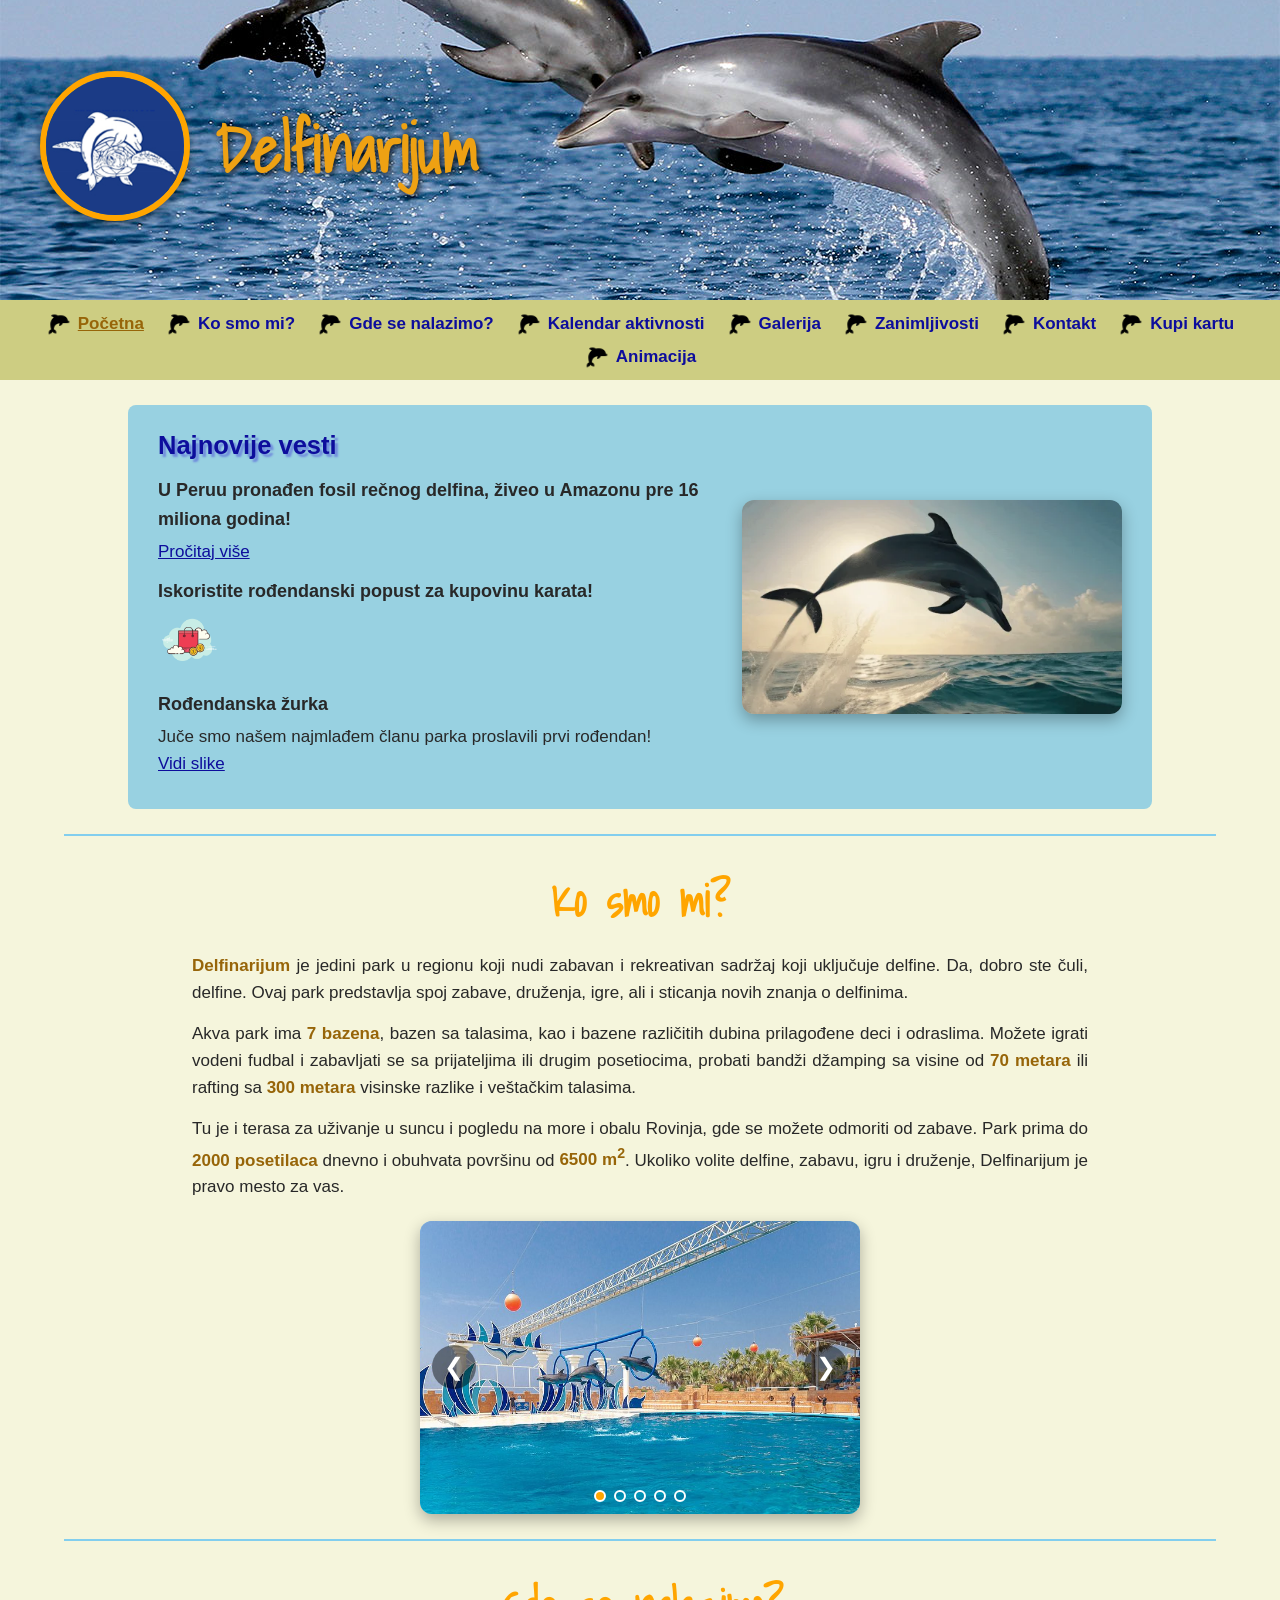
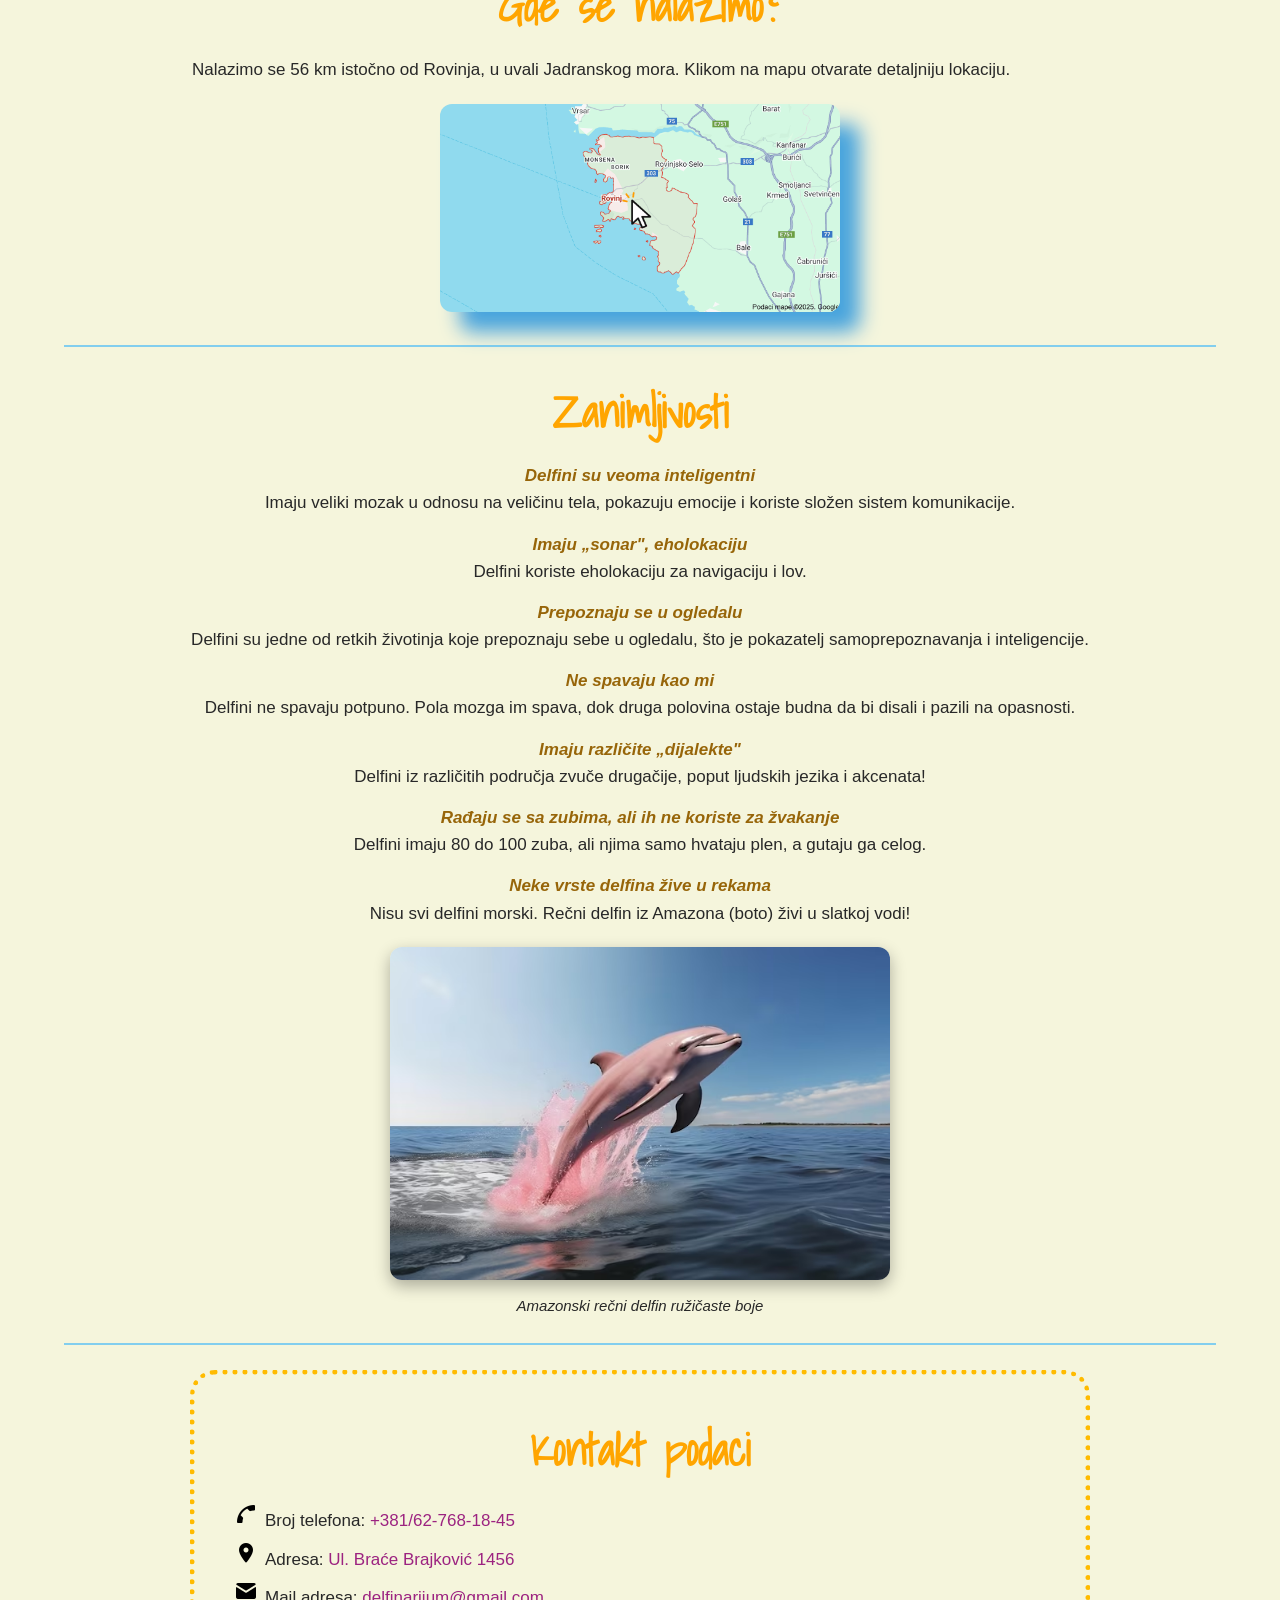
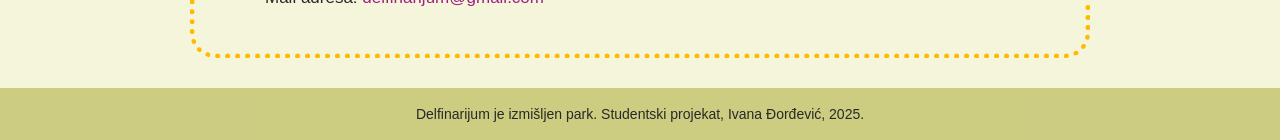
<file: index.html>
<!DOCTYPE html>
<html lang="sr">
<head>
    <meta charset="UTF-8">
    <meta name="viewport" content="width=device-width, initial-scale=1.0">
    <title>Delfinarijum</title>
    <link rel="stylesheet" href="./css/style.css">
</head>
<body>

<header class="zaglavlje">
    <a href="./index.html"><img id="logo" src="./logo.jpg" alt="Delfinarijum logo"></a>
    <h1>Delfinarijum</h1>
</header>

<nav class="meni">
    <ul>
        <li class="aktivna"><a href="./index.html">Početna</a></li>
        <li><a href="./index.html#naslov1">Ko smo mi?</a></li>
        <li><a href="./index.html#naslov2">Gde se nalazimo?</a></li>
        <li><a href="./kalendar.html">Kalendar aktivnosti</a></li>
        <li><a href="./galerija.html">Galerija</a></li>
        <li><a href="./index.html#zanimljivosti">Zanimljivosti</a></li>
        <li><a href="./index.html#kontakt">Kontakt</a></li>
        <li><a href="./formular.html">Kupi kartu</a></li>
        <li><a href="./animacija.html">Animacija</a></li>
    </ul>
</nav>

<main>

    <section class="najnovije-vesti">
        <div class="vesti-tekst">
            <h2>Najnovije vesti</h2>

            <div class="vest">
                <h3>U Peruu pronađen fosil rečnog delfina, živeo u Amazonu pre 16 miliona godina!</h3>
                <p><a href="https://n1info.rs/magazin/scitech/u-peruu-pronadjen-fosil-recnog-delfina-star-16-miliona-godina/">Pročitaj više</a></p>
            </div>

            <div class="vest">
                <h3>Iskoristite rođendanski popust za kupovinu karata!</h3>
                <p><a href="./formular.html"><img src="./icons8-shopping-bag-100.png" alt="Šoping korpa"></a></p>
            </div>

            <div class="vest">
                <h3>Rođendanska žurka</h3>
                <p>Juče smo našem najmlađem članu parka proslavili prvi rođendan!<br>
                    <a href="./galerija.html">Vidi slike</a></p>
            </div>
        </div>
        <img class="vesti-gif" src="./gif2.webp" alt="Delfin koji skače">
    </section>

    <hr>

    <h2 class="naslov" id="naslov1">Ko smo mi?</h2>
    <div class="uzi">
        <p><strong>Delfinarijum</strong> je jedini park u regionu koji nudi zabavan i rekreativan sadržaj koji uključuje delfine. Da, dobro ste čuli, delfine. Ovaj park predstavlja spoj zabave, druženja, igre, ali i sticanja novih znanja o delfinima.</p>

        <p>Akva park ima <strong>7 bazena</strong>, bazen sa talasima, kao i bazene različitih dubina prilagođene deci i odraslima. Možete igrati vodeni fudbal i zabavljati se sa prijateljima ili drugim posetiocima, probati bandži džamping sa visine od <strong>70 metara</strong> ili rafting sa <strong>300 metara</strong> visinske razlike i veštačkim talasima.</p>

        <p>Tu je i terasa za uživanje u suncu i pogledu na more i obalu Rovinja, gde se možete odmoriti od zabave. Park prima do <strong>2000 posetilaca</strong> dnevno i obuhvata površinu od <strong>6500 m<sup>2</sup></strong>. Ukoliko volite delfine, zabavu, igru i druženje, Delfinarijum je pravo mesto za vas.</p>
    </div>

    <div class="centar">
        <div class="slajder" id="slajder">
            <img class="slajd aktivan" src="./delfinPark.jpg" alt="Naš park">
            <img class="slajd" src="./slika1.jpg" alt="Delfinarijum, fotografija 2">
            <img class="slajd" src="./slika2.jpg" alt="Delfinarijum, fotografija 3">
            <img class="slajd" src="./slika3.jpg" alt="Delfinarijum, fotografija 4">
            <img class="slajd" src="./slika4.jpg" alt="Delfinarijum, fotografija 5">

            <button class="strelica levo" id="prethodna" type="button" aria-label="Prethodna slika">&#10094;</button>
            <button class="strelica desno" id="sledeca" type="button" aria-label="Sledeća slika">&#10095;</button>

            <div class="tacke">
                <button class="tacka aktivan" type="button" aria-label="Slika 1"></button>
                <button class="tacka" type="button" aria-label="Slika 2"></button>
                <button class="tacka" type="button" aria-label="Slika 3"></button>
                <button class="tacka" type="button" aria-label="Slika 4"></button>
                <button class="tacka" type="button" aria-label="Slika 5"></button>
            </div>
        </div>
    </div>

    <hr>

    <h2 class="naslov" id="naslov2">Gde se nalazimo?</h2>
    <p class="uzi">Nalazimo se 56 km istočno od Rovinja, u uvali Jadranskog mora. Klikom na mapu otvarate detaljniju lokaciju.</p>
    <div class="centar lokacija">
        <a href="https://www.google.com/maps/search/ulica+brace+bajkovic++rovinj/@45.0751413,13.5832389,12z/data=!3m1!4b1?hl=sr&entry=ttu&g_ep=EgoyMDI1MDUyNi4wIKXMDSoASAFQAw%3D%3D">
            <img class="slika-okvir mapa" src="./mapa.png" alt="Mapa, klik za lokaciju">
        </a>
        <img class="kursor" src="./mis.png" alt="">
    </div>

    <hr>

    <section class="zanimljivo">
        <h2 class="naslov" id="zanimljivosti">Zanimljivosti</h2>
        <dl>
            <dt>Delfini su veoma inteligentni</dt>
            <dd>Imaju veliki mozak u odnosu na veličinu tela, pokazuju emocije i koriste složen sistem komunikacije.</dd>

            <dt>Imaju „sonar", eholokaciju</dt>
            <dd>Delfini koriste eholokaciju za navigaciju i lov.</dd>

            <dt>Prepoznaju se u ogledalu</dt>
            <dd>Delfini su jedne od retkih životinja koje prepoznaju sebe u ogledalu, što je pokazatelj samoprepoznavanja i inteligencije.</dd>

            <dt>Ne spavaju kao mi</dt>
            <dd>Delfini ne spavaju potpuno. Pola mozga im spava, dok druga polovina ostaje budna da bi disali i pazili na opasnosti.</dd>

            <dt>Imaju različite „dijalekte"</dt>
            <dd>Delfini iz različitih područja zvuče drugačije, poput ljudskih jezika i akcenata!</dd>

            <dt>Rađaju se sa zubima, ali ih ne koriste za žvakanje</dt>
            <dd>Delfini imaju 80 do 100 zuba, ali njima samo hvataju plen, a gutaju ga celog.</dd>

            <dt>Neke vrste delfina žive u rekama</dt>
            <dd>Nisu svi delfini morski. Rečni delfin iz Amazona (boto) živi u slatkoj vodi!</dd>
        </dl>
        <figure>
            <img class="slika-okvir" width="500" src="./rozeKonacna.avif" alt="Rečni delfin">
            <figcaption>Amazonski rečni delfin ružičaste boje</figcaption>
        </figure>
    </section>

    <hr>

    <section class="kontakt">
        <h2 class="naslov" id="kontakt">Kontakt podaci</h2>
        <ul>
            <li class="tel">Broj telefona: <span>+381/62-768-18-45</span></li>
            <li class="adr">Adresa: <span>Ul. Braće Brajković 1456</span></li>
            <li class="mejl">Mail adresa: <span>delfinarijum@gmail.com</span></li>
        </ul>
    </section>

</main>

<footer class="podnozje">
    Delfinarijum je izmišljen park. Studentski projekat, Ivana Đorđević, 2025.
</footer>

<script>
    // slajder
    let slajdovi = document.querySelectorAll(".slajd");
    let tacke = document.querySelectorAll(".tacka");
    let trenutni = 0;

    // prikazuje sliku pod rednim brojem n (0 je prva)
    function prikazi(n) {
        slajdovi[trenutni].classList.remove("aktivan");
        tacke[trenutni].classList.remove("aktivan");

        // posle poslednje ide prva, pre prve ide poslednja
        trenutni = (n + slajdovi.length) % slajdovi.length;

        slajdovi[trenutni].classList.add("aktivan");
        tacke[trenutni].classList.add("aktivan");
    }

    // sama menja sliku na svake 4 sekunde
    let tajmer = setInterval(function () {
        prikazi(trenutni + 1);
    }, 4000);

    // posle rucnog klika odbrojavanje krece ispocetka
    function rucno(n) {
        clearInterval(tajmer);
        prikazi(n);
        tajmer = setInterval(function () {
            prikazi(trenutni + 1);
        }, 4000);
    }

    document.getElementById("sledeca").addEventListener("click", function () {
        rucno(trenutni + 1);
    });
    document.getElementById("prethodna").addEventListener("click", function () {
        rucno(trenutni - 1);
    });
    for (let i = 0; i < tacke.length; i++) {
        tacke[i].addEventListener("click", function () {
            rucno(i);
        });
    }
</script>
</body>
</html>
</file>
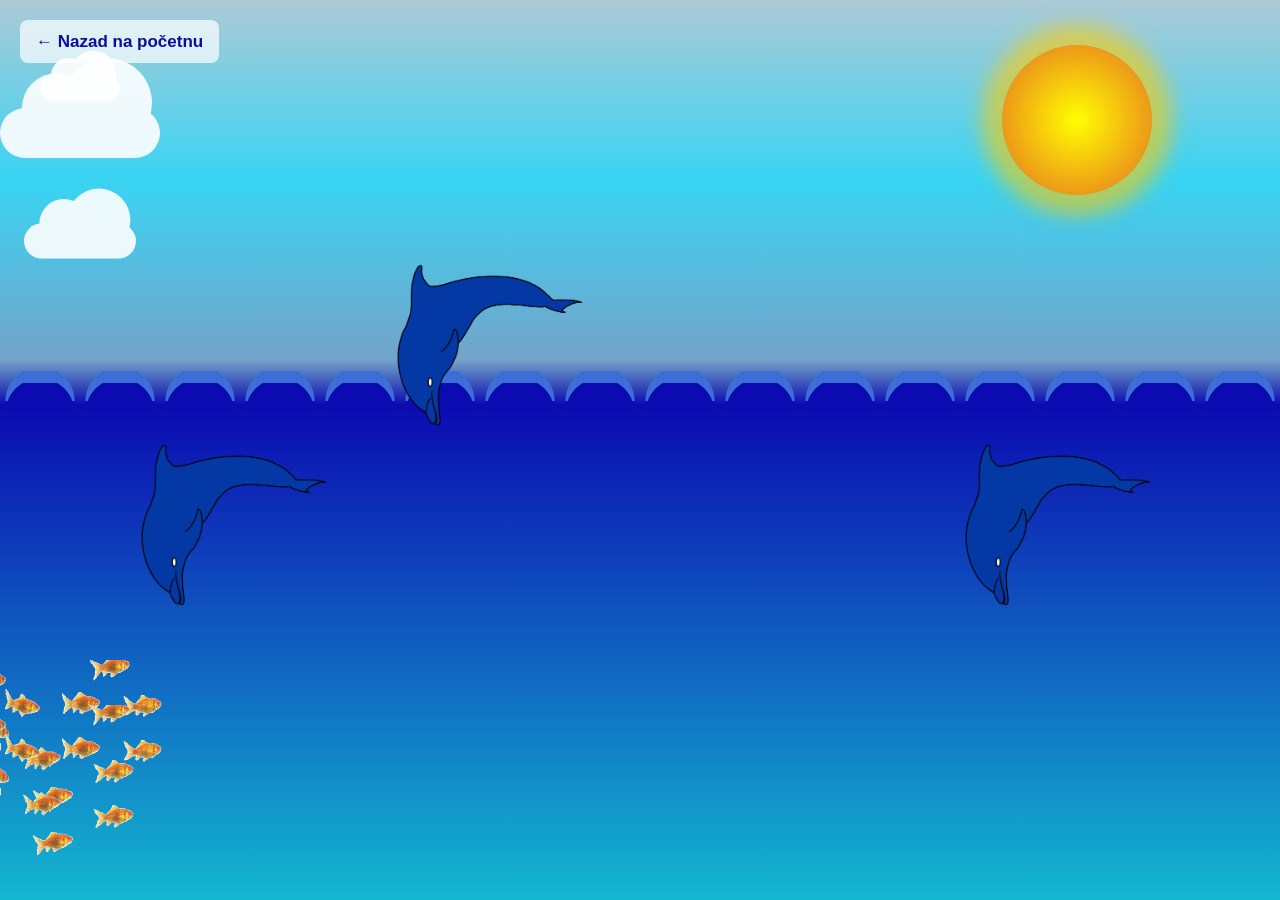
<file: animacija.html>
<!DOCTYPE html>
<html lang="sr">
<head>
    <meta charset="UTF-8">
    <meta name="viewport" content="width=device-width, initial-scale=1.0">
    <title>Animacija | Delfinarijum</title>
    <link rel="stylesheet" href="./css/style.css">
</head>
<body class="animacija">
    <a class="nazad" href="./index.html">&larr; Nazad na početnu</a>

    <div id="nebo"></div>
    <div id="sunce"></div>

    <div class="oblak" id="oblak1"></div>
    <div class="oblak" id="oblak2"></div>
    <div class="oblak" id="oblak3"></div>

    <div class="talasi" id="talasi1"></div>
    <div class="talasi" id="talasi2"></div>

    <img id="gif" src="./gif.gif" alt="Delfin koji skače">
    <img id="gif2" src="./gif.gif" alt="Delfin koji skače">
    <img id="gif3" src="./gif.gif" alt="Delfin koji skače">
    <img id="ribe" src="./ribe.gif" alt="Ribe">
    <img id="ribe2" src="./ribe.gif" alt="Ribe">
</body>
</html>
</file>
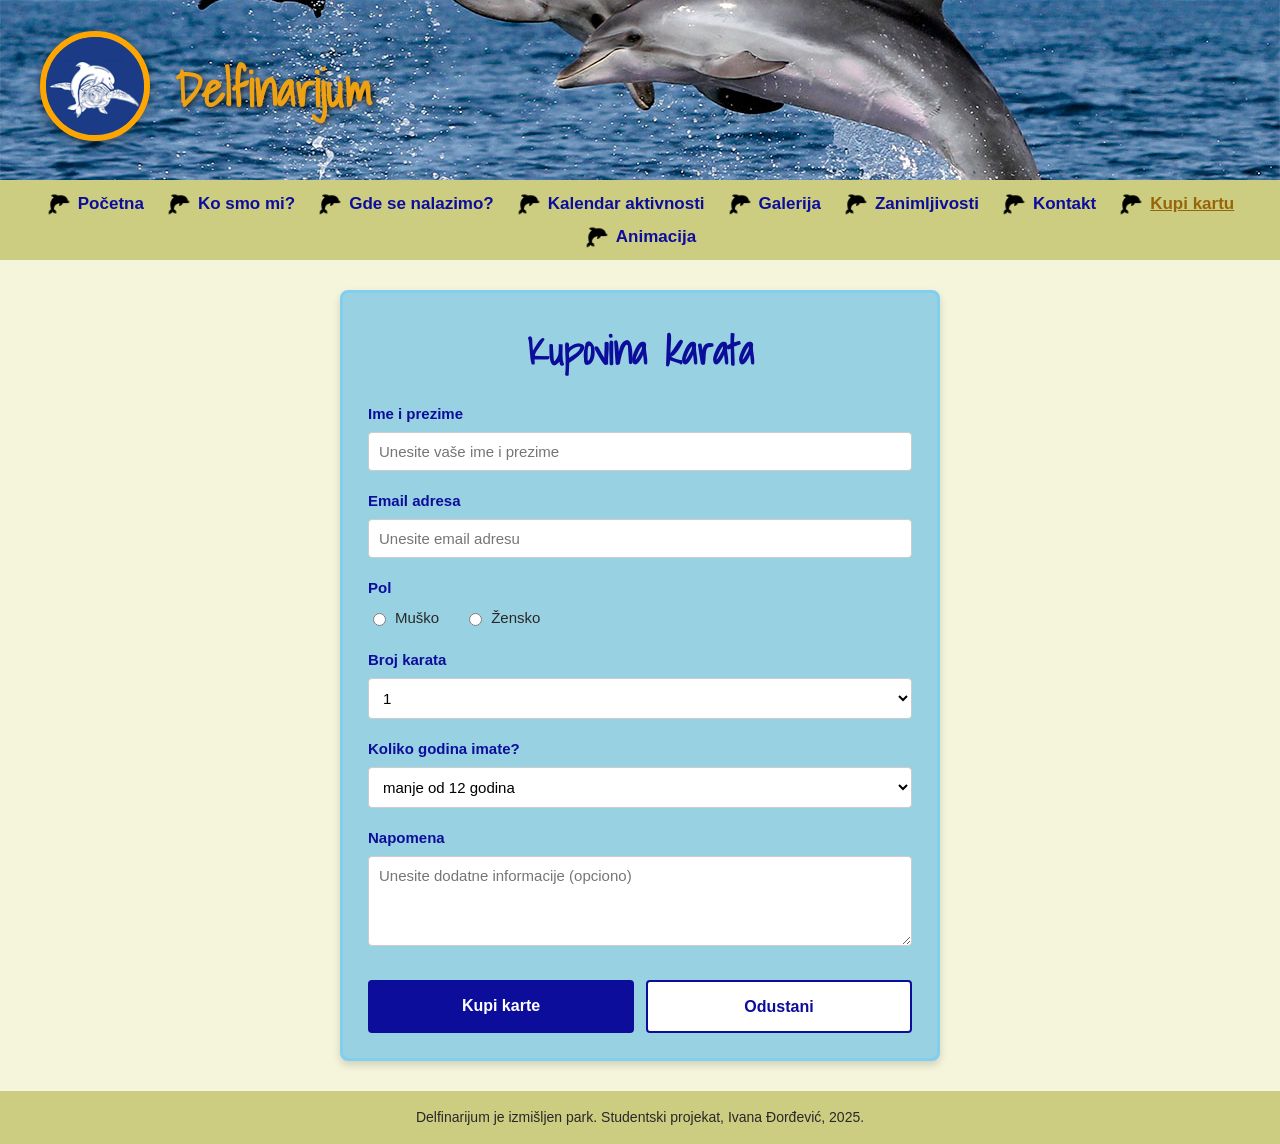
<file: formular.html>
<!DOCTYPE html>
<html lang="sr">
<head>
    <meta charset="UTF-8">
    <meta name="viewport" content="width=device-width, initial-scale=1.0">
    <title>Kupovina karata | Delfinarijum</title>
    <link rel="stylesheet" href="./css/style.css">
</head>
<body>

<header class="zaglavlje mala">
    <a href="./index.html"><img id="logo" src="./logo.jpg" alt="Delfinarijum logo"></a>
    <h1>Delfinarijum</h1>
</header>

<nav class="meni">
    <ul>
        <li><a href="./index.html">Početna</a></li>
        <li><a href="./index.html#naslov1">Ko smo mi?</a></li>
        <li><a href="./index.html#naslov2">Gde se nalazimo?</a></li>
        <li><a href="./kalendar.html">Kalendar aktivnosti</a></li>
        <li><a href="./galerija.html">Galerija</a></li>
        <li><a href="./index.html#zanimljivosti">Zanimljivosti</a></li>
        <li><a href="./index.html#kontakt">Kontakt</a></li>
        <li class="aktivna"><a href="./formular.html">Kupi kartu</a></li>
        <li><a href="./animacija.html">Animacija</a></li>
    </ul>
</nav>

<main class="sadrzaj">
    <div class="forma">
        <h2>Kupovina karata</h2>

        <form id="kupovina">
            <div class="polje">
                <label for="imePrez">Ime i prezime</label>
                <input type="text" id="imePrez" name="imePrezime" required placeholder="Unesite vaše ime i prezime">
            </div>

            <div class="polje">
                <label for="email">Email adresa</label>
                <input type="email" id="email" name="email" required placeholder="Unesite email adresu">
            </div>

            <div class="polje">
                <span class="oznaka">Pol</span>
                <div class="gender-group">
                    <label>
                        <input type="radio" name="gender" value="male" required>
                        Muško
                    </label>
                    <label>
                        <input type="radio" name="gender" value="female" required>
                        Žensko
                    </label>
                </div>
            </div>

            <div class="polje">
                <label for="tickets">Broj karata</label>
                <select id="tickets" name="tickets" required>
                    <option value="1">1</option>
                    <option value="2">2</option>
                    <option value="3">3</option>
                    <option value="4">4</option>
                    <option value="5">5</option>
                </select>
            </div>

            <div class="polje">
                <label for="godine">Koliko godina imate?</label>
                <select id="godine" name="godine" required>
                    <option value="1">manje od 12 godina</option>
                    <option value="2">12-18</option>
                    <option value="3">više od 18 godina</option>
                </select>
            </div>

            <div class="polje">
                <label for="komentar">Napomena</label>
                <textarea id="komentar" name="comments" rows="4" placeholder="Unesite dodatne informacije (opciono)"></textarea>
            </div>

            <div class="dugmad">
                <button class="dugme kupi" type="submit">Kupi karte</button>
                <a class="dugme odustani" href="./index.html">Odustani</a>
            </div>
        </form>

        <!-- prikazuje se umesto forme kad kupovina uspe -->
        <div id="poruka" hidden>
            <p id="poruka-tekst"></p>
            <a class="dugme kupi" href="./index.html">Nazad na početnu</a>
        </div>
    </div>
</main>

<footer class="podnozje">
    Delfinarijum je izmišljen park. Studentski projekat, Ivana Đorđević, 2025.
</footer>

<script>
    let forma = document.getElementById("kupovina");
    let poruka = document.getElementById("poruka");
    let porukaTekst = document.getElementById("poruka-tekst");

    forma.addEventListener("submit", function (e) {
        // ne salji formu i ne osvezavaj stranicu
        e.preventDefault();

        let ime = document.getElementById("imePrez").value.trim();
        let mejl = document.getElementById("email").value.trim();
        let brojKarata = document.getElementById("tickets").value;

        // ime sastavljeno samo od razmaka ne vazi
        if (ime == "") {
            document.getElementById("imePrez").value = "";
            document.getElementById("imePrez").focus();
            return;
        }

        // 1 kartu, 2-4 karte, 5 karata
        let rec = "karte";
        if (brojKarata == "1") {
            rec = "kartu";
        } else if (brojKarata == "5") {
            rec = "karata";
        }

        porukaTekst.textContent =
            "Hvala, " + ime + "! Uspešno ste kupili " + brojKarata + " " + rec +
            ". Potvrda stiže na adresu " + mejl + ".";

        forma.hidden = true;
        poruka.hidden = false;
    });
</script>
</body>
</html>
</file>
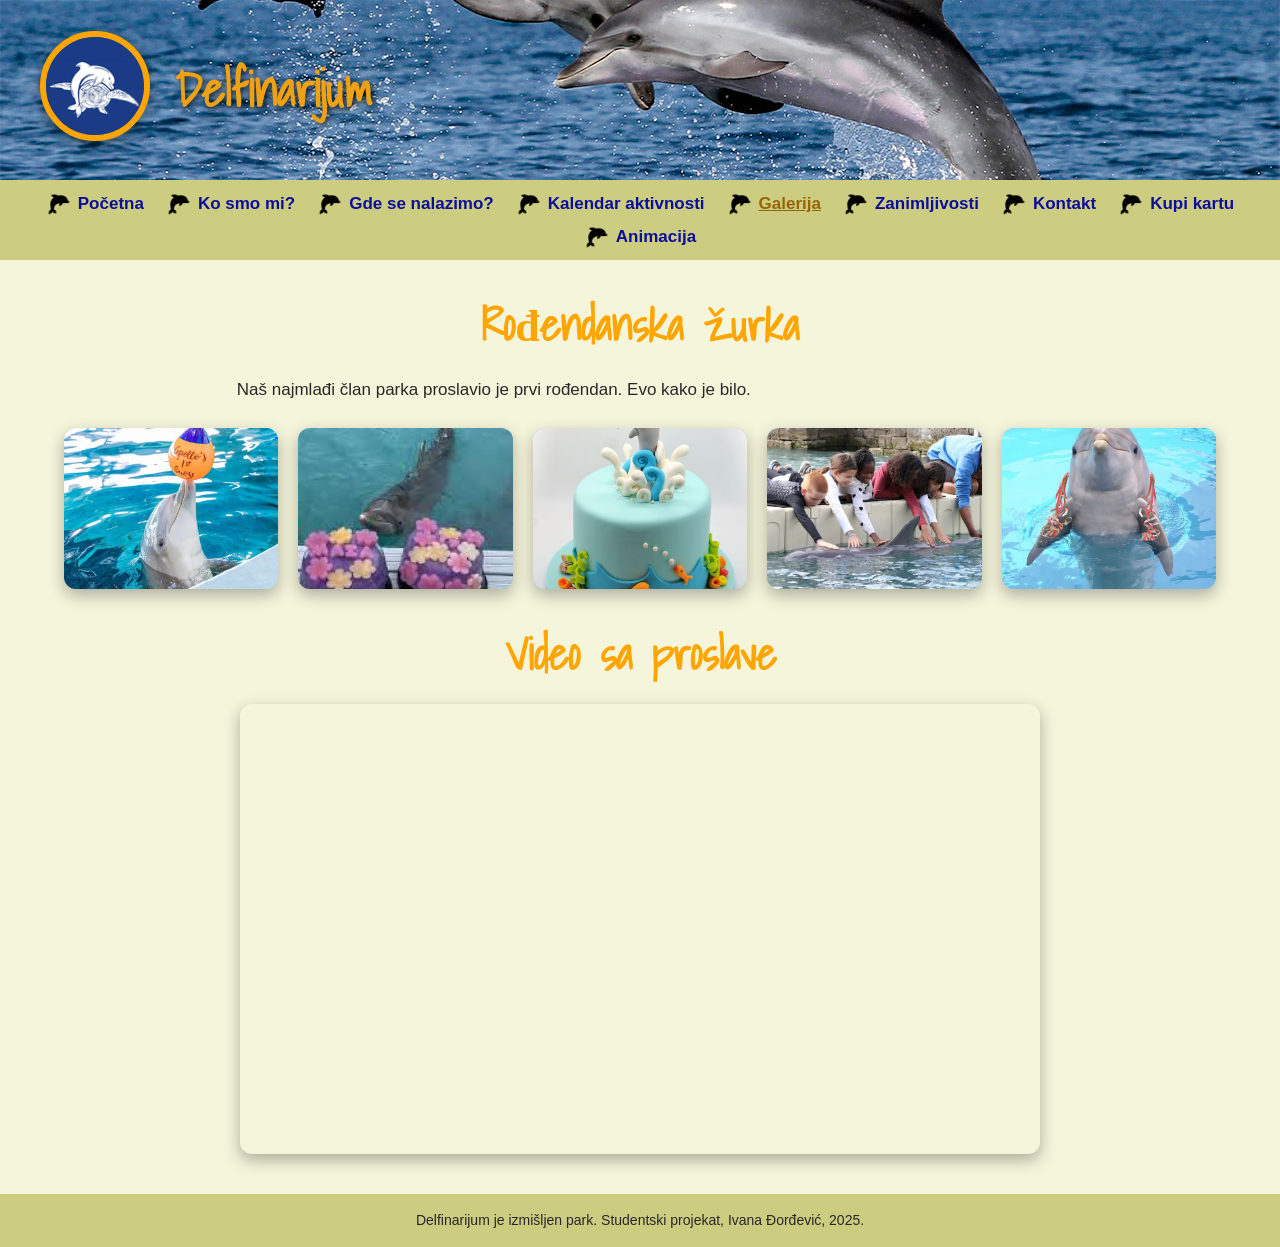
<file: galerija.html>
<!DOCTYPE html>
<html lang="sr">
<head>
    <meta charset="UTF-8">
    <meta name="viewport" content="width=device-width, initial-scale=1.0">
    <title>Galerija | Delfinarijum</title>
    <link rel="stylesheet" href="./css/style.css">
</head>
<body>

<header class="zaglavlje mala">
    <a href="./index.html"><img id="logo" src="./logo.jpg" alt="Delfinarijum logo"></a>
    <h1>Delfinarijum</h1>
</header>

<nav class="meni">
    <ul>
        <li><a href="./index.html">Početna</a></li>
        <li><a href="./index.html#naslov1">Ko smo mi?</a></li>
        <li><a href="./index.html#naslov2">Gde se nalazimo?</a></li>
        <li><a href="./kalendar.html">Kalendar aktivnosti</a></li>
        <li class="aktivna"><a href="./galerija.html">Galerija</a></li>
        <li><a href="./index.html#zanimljivosti">Zanimljivosti</a></li>
        <li><a href="./index.html#kontakt">Kontakt</a></li>
        <li><a href="./formular.html">Kupi kartu</a></li>
        <li><a href="./animacija.html">Animacija</a></li>
    </ul>
</nav>

<main class="sadrzaj">
    <h2 class="naslov">Rođendanska žurka</h2>
    <p class="uzi">Naš najmlađi član parka proslavio je prvi rođendan. Evo kako je bilo.</p>

    <div class="galerija">
        <div class="slika">
            <img src="./rodj.jpg" alt="Rođendan, slika 1">
            <div class="overlay">Slavljenik sa balonom</div>
        </div>
        <div class="slika">
            <img src="./rodjendan2.jpg" alt="Rođendan, slika 2">
            <div class="overlay">Poklon torte za slavljenika</div>
        </div>
        <div class="slika">
            <img src="./rodjendan4.jpg" alt="Rođendan, slika 3">
            <div class="overlay">Rođendanska torta</div>
        </div>
        <div class="slika">
            <img src="./rodjendan5.webp" alt="Rođendan, slika 4">
            <div class="overlay">Mali gosti pozdravljaju slavljenika</div>
        </div>
        <div class="slika">
            <img src="./rodj6.webp" alt="Rođendan, slika 5">
            <div class="overlay">Rođendanska kapa</div>
        </div>
    </div>

    <h2 class="naslov">Video sa proslave</h2>
    <div class="video">
        <iframe src="https://www.youtube.com/embed/Apkno3ScJWo?si=39pV5bhhIuLIUbji" title="YouTube video player" allow="accelerometer; autoplay; clipboard-write; encrypted-media; gyroscope; picture-in-picture; web-share" referrerpolicy="strict-origin-when-cross-origin" allowfullscreen></iframe>
    </div>
</main>

<footer class="podnozje">
    Delfinarijum je izmišljen park. Studentski projekat, Ivana Đorđević, 2025.
</footer>

</body>
</html>
</file>
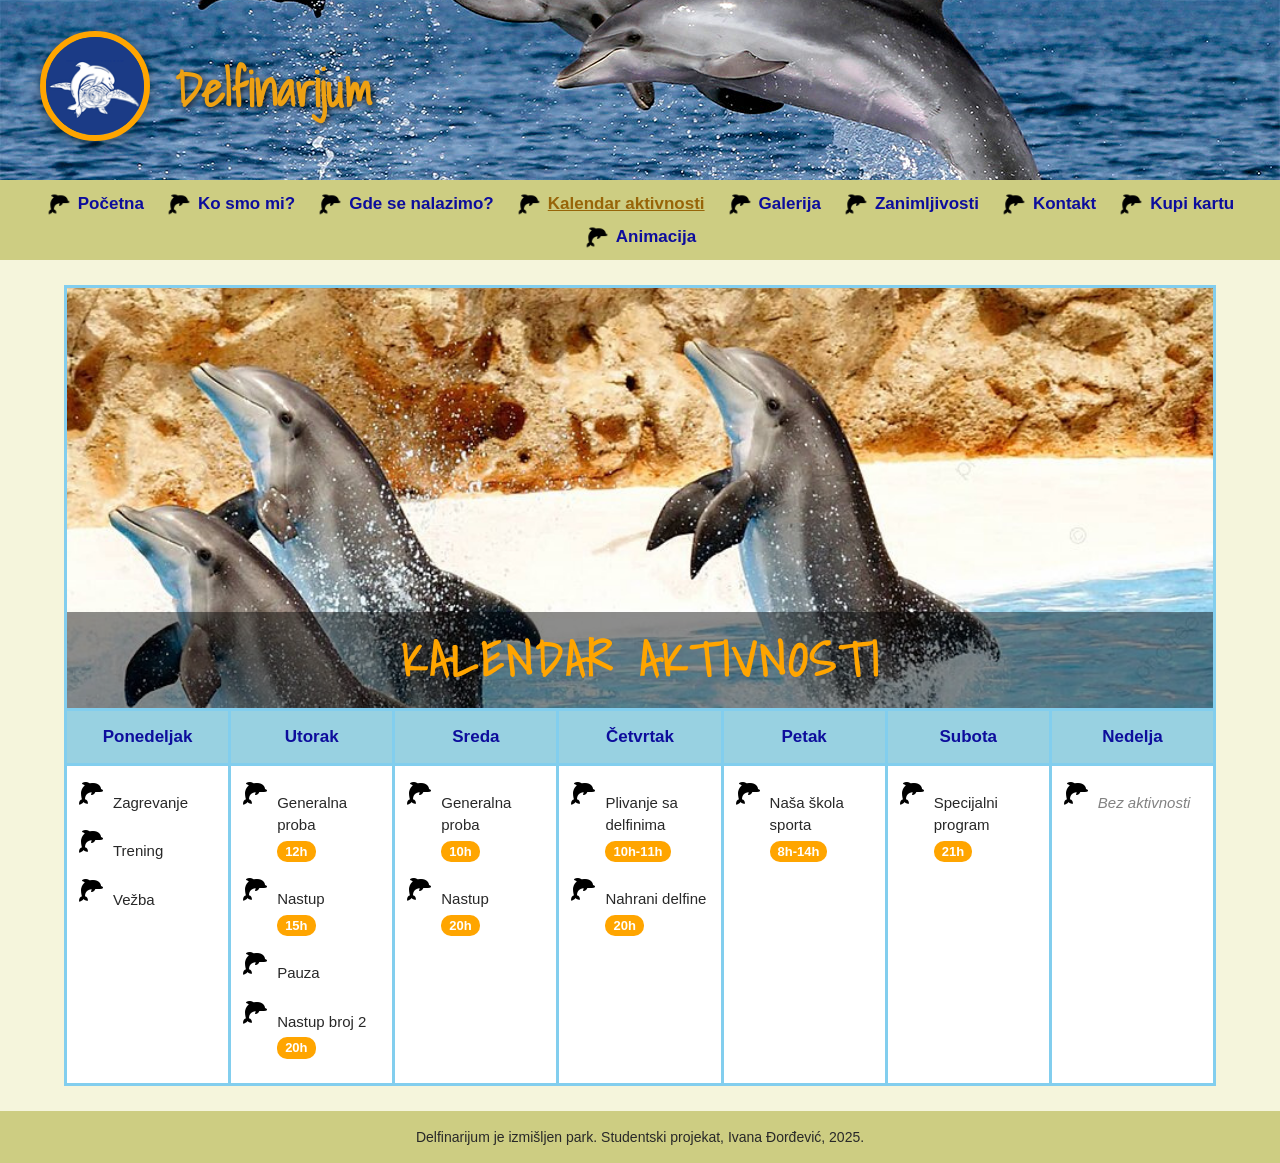
<file: kalendar.html>
<!DOCTYPE html>
<html lang="sr">
<head>
    <meta charset="UTF-8">
    <meta name="viewport" content="width=device-width, initial-scale=1.0">
    <title>Kalendar aktivnosti | Delfinarijum</title>
    <link rel="stylesheet" href="./css/style.css">
</head>
<body>

<header class="zaglavlje mala">
    <a href="./index.html"><img id="logo" src="./logo.jpg" alt="Delfinarijum logo"></a>
    <h1>Delfinarijum</h1>
</header>

<nav class="meni">
    <ul>
        <li><a href="./index.html">Početna</a></li>
        <li><a href="./index.html#naslov1">Ko smo mi?</a></li>
        <li><a href="./index.html#naslov2">Gde se nalazimo?</a></li>
        <li class="aktivna"><a href="./kalendar.html">Kalendar aktivnosti</a></li>
        <li><a href="./galerija.html">Galerija</a></li>
        <li><a href="./index.html#zanimljivosti">Zanimljivosti</a></li>
        <li><a href="./index.html#kontakt">Kontakt</a></li>
        <li><a href="./formular.html">Kupi kartu</a></li>
        <li><a href="./animacija.html">Animacija</a></li>
    </ul>
</nav>

<main class="sadrzaj">
    <div class="okvir">
        <table class="kalendar">
            <tr>
                <td id="naslov" colspan="7">
                    <div class="baner">
                        <img src="./aktivnosti.jpg" alt="Delfini skaču iz vode">
                        <h2>KALENDAR AKTIVNOSTI</h2>
                    </div>
                </td>
            </tr>
            <tr>
                <th>Ponedeljak</th>
                <th>Utorak</th>
                <th>Sreda</th>
                <th>Četvrtak</th>
                <th>Petak</th>
                <th>Subota</th>
                <th>Nedelja</th>
            </tr>
            <tr class="aktivnosti">
                <td>
                    <ul>
                        <li>Zagrevanje</li>
                        <li>Trening</li>
                        <li>Vežba</li>
                    </ul>
                </td>
                <td>
                    <ul>
                        <li>Generalna proba <span class="vreme">12h</span></li>
                        <li>Nastup <span class="vreme">15h</span></li>
                        <li>Pauza</li>
                        <li>Nastup broj 2 <span class="vreme">20h</span></li>
                    </ul>
                </td>
                <td>
                    <ul>
                        <li>Generalna proba <span class="vreme">10h</span></li>
                        <li>Nastup <span class="vreme">20h</span></li>
                    </ul>
                </td>
                <td>
                    <ul>
                        <li>Plivanje sa delfinima <span class="vreme">10h-11h</span></li>
                        <li>Nahrani delfine <span class="vreme">20h</span></li>
                    </ul>
                </td>
                <td>
                    <ul>
                        <li>Naša škola sporta <span class="vreme">8h-14h</span></li>
                    </ul>
                </td>
                <td>
                    <ul>
                        <li>Specijalni program <span class="vreme">21h</span></li>
                    </ul>
                </td>
                <td>
                    <ul>
                        <li class="slobodno">Bez aktivnosti</li>
                    </ul>
                </td>
            </tr>
        </table>
    </div>
</main>

<footer class="podnozje">
    Delfinarijum je izmišljen park. Studentski projekat, Ivana Đorđević, 2025.
</footer>

</body>
</html>
</file>
<file: css/style.css>
/* =====================================================
   Delfinarijum, zajednicki stil za sve stranice
   Boje: bez pozadina, narandzasti naslovi, svetloplavi blokovi,
   tamnoplavi tekst naslova u blokovima.
   ===================================================== */

@font-face {
    font-family: mojfont;
    src: url(./ShadowsIntoLight-Regular.ttf);
}

:root {
    --bez: beige;
    --plava-svetla: #98d1e1;
    --plava-ivica: rgb(130, 206, 238);
    --plava-tamna: rgb(13, 13, 156);
    --narandzasta: orange;
    --braon: rgb(151, 101, 9);
    --tekst: rgb(40, 40, 40);
    --maslinasta: rgba(153, 153, 17, 0.442);
}

* {
    box-sizing: border-box;
}

body {
    margin: 0;
    background-color: var(--bez);
    font-family: Verdana, sans-serif;
    font-size: 17px;
    line-height: 1.6;
    color: var(--tekst);
}

h1, h2, h3 {
    margin: 0;
}

a {
    color: var(--plava-tamna);
}

/* ---------- zaglavlje (isto na svim stranicama) ---------- */
.zaglavlje {
    display: flex;
    align-items: center;
    gap: 25px;
    height: 300px;
    padding: 20px 40px;
    background-image: url(../konacna.jpg);
    background-size: cover;
    background-position: center;
    background-repeat: no-repeat;
}

.zaglavlje.mala {
    height: 180px;
}

.zaglavlje #logo {
    width: 150px;
    height: 150px;
    object-fit: cover;
    border-radius: 50%;
    border: 6px solid var(--narandzasta);
    background-color: white;
    box-shadow: 0 4px 12px rgba(0, 0, 0, 0.4);
}

.zaglavlje.mala #logo {
    width: 110px;
    height: 110px;
}

.zaglavlje h1 {
    font-family: mojfont, cursive;
    font-size: 64px;
    font-weight: bold;
    color: rgb(238, 161, 19);
    text-shadow: 2px 2px 6px rgba(0, 0, 0, 0.8);
}

.zaglavlje.mala h1 {
    font-size: 48px;
}

/* ---------- meni ---------- */
.meni {
    background-color: var(--maslinasta);
}

.meni ul {
    display: flex;
    flex-wrap: wrap;
    justify-content: center;
    gap: 6px 22px;
    margin: 0;
    padding: 10px 20px;
    list-style: none;
}

.meni li {
    padding-left: 32px;
    background: url(../icons8-dolphin-30.png) no-repeat left center;
    background-size: 26px;
}

.meni a {
    font-weight: bold;
    text-decoration: none;
}

.meni a:hover,
.meni .aktivna a {
    color: var(--braon);
    text-decoration: underline;
}

/* ---------- opsti elementi ---------- */
.naslov {
    margin: 30px 0 15px;
    font-family: mojfont, cursive;
    font-size: 44px;
    text-align: center;
    color: var(--narandzasta);
}

.sadrzaj {
    width: 90%;
    max-width: 1200px;
    margin: 0 auto;
}

.uzi {
    width: 70%;
    max-width: 900px;
    margin: 0 auto 20px;
    text-align: justify;
}

.uzi p {
    margin: 0 0 14px;
}

.uzi strong {
    color: var(--braon);
}

hr {
    width: 90%;
    margin: 25px auto;
    border: 0;
    border-top: 2px solid var(--plava-ivica);
}

.centar {
    display: flex;
    justify-content: center;
    align-items: center;
}

.slika-okvir {
    max-width: 100%;
    height: auto;
    border-radius: 12px;
    box-shadow: 0 6px 16px rgba(0, 0, 0, 0.3);
}

/* ---------- pocetna: vesti ---------- */
.najnovije-vesti {
    display: flex;
    align-items: center;
    gap: 30px;
    width: 80%;
    max-width: 1200px;
    margin: 25px auto 0;
    padding: 20px 30px;
    background-color: var(--plava-svetla);
    border-radius: 8px;
}

.vesti-tekst {
    flex: 1;
}

.vesti-tekst h2 {
    margin-bottom: 10px;
    color: var(--plava-tamna);
    text-shadow: 3px 3px 2px rgba(38, 11, 213, 0.35);
}

.vest {
    margin-bottom: 12px;
}

.vest h3 {
    font-size: 18px;
}

.vest p {
    margin: 4px 0 0;
}

.vest img {
    width: 60px;
}

.vesti-gif {
    width: 380px;
    max-width: 40%;
    height: auto;
    border-radius: 12px;
    box-shadow: 0 6px 16px rgba(0, 0, 0, 0.3);
}

/* ---------- pocetna: slajder ---------- */
.slajder {
    position: relative;
    width: 440px;
    max-width: 100%;
    aspect-ratio: 3 / 2;
    overflow: hidden;
    border-radius: 12px;
    box-shadow: 0 6px 16px rgba(0, 0, 0, 0.3);
    background-color: var(--plava-svetla);
}

.slajd {
    position: absolute;
    top: 0;
    left: 0;
    width: 100%;
    height: 100%;
    object-fit: cover;
    opacity: 0;
    transition: opacity 0.8s;
}

.slajd.aktivan {
    opacity: 1;
}

.strelica {
    position: absolute;
    top: 50%;
    transform: translateY(-50%);
    width: 44px;
    height: 44px;
    border: none;
    border-radius: 50%;
    background-color: rgba(0, 0, 0, 0.45);
    color: white;
    font-size: 24px;
    cursor: pointer;
}

.strelica:hover {
    background-color: var(--narandzasta);
}

.strelica.levo  { left: 12px; }
.strelica.desno { right: 12px; }

.tacke {
    position: absolute;
    left: 0;
    right: 0;
    bottom: 12px;
    display: flex;
    justify-content: center;
    gap: 8px;
}

.tacka {
    width: 12px;
    height: 12px;
    padding: 0;
    border: 2px solid white;
    border-radius: 50%;
    background-color: transparent;
    cursor: pointer;
}

.tacka.aktivan {
    background-color: var(--narandzasta);
}

/* ---------- pocetna: lokacija ---------- */
.lokacija {
    position: relative;
}

.lokacija .mapa {
    width: 400px;
    box-shadow: 20px 20px 20px rgb(72, 164, 221);
}

.lokacija .kursor {
    position: absolute;
    width: 40px;
    pointer-events: none;
}

/* ---------- pocetna: zanimljivosti ---------- */
.zanimljivo {
    text-align: center;
}

.zanimljivo dl {
    width: 80%;
    max-width: 900px;
    margin: 0 auto;
}

.zanimljivo dt {
    margin-top: 14px;
    font-style: italic;
    font-weight: bold;
    color: var(--braon);
}

.zanimljivo dd {
    margin: 0;
}

.zanimljivo figure {
    margin: 20px auto 0;
}

.zanimljivo figcaption {
    margin-top: 6px;
    font-size: 15px;
    font-style: italic;
}

/* ---------- pocetna: kontakt ---------- */
.kontakt {
    width: 80%;
    max-width: 900px;
    margin: 0 auto 30px;
    padding: 10px 30px 25px;
    border: 5px dotted rgb(255, 187, 0);
    border-radius: 25px;
}

.kontakt ul {
    padding-left: 40px;
}

.kontakt li {
    margin-bottom: 6px;
}

.kontakt span {
    color: rgb(156, 35, 128);
}

.kontakt .tel  { list-style-image: url(../icons8-call-24.png); }
.kontakt .adr  { list-style-image: url(../icons8-location-24.png); }
.kontakt .mejl { list-style-image: url(../icons8-mail-24.png); }

/* ---------- podnozje ---------- */
.podnozje {
    padding: 15px;
    background-color: var(--maslinasta);
    font-size: 14px;
    text-align: center;
}

/* ---------- kalendar ---------- */
.okvir {
    max-width: 1300px;
    margin: 25px auto;
    overflow-x: auto;
}

.kalendar {
    width: 100%;
    min-width: 950px;
    border-collapse: collapse;
    table-layout: fixed;
    background-color: white;
}

.kalendar td,
.kalendar th {
    border: 3px solid var(--plava-ivica);
}

.kalendar #naslov {
    padding: 0;
}

.baner {
    position: relative;
    height: 420px;
}

.baner img {
    width: 100%;
    height: 100%;
    object-fit: cover;
    object-position: center 25%;
    display: block;
}

.baner h2 {
    position: absolute;
    left: 0;
    right: 0;
    bottom: 0;
    padding: 10px;
    background-color: rgba(0, 0, 0, 0.45);
    color: var(--narandzasta);
    font-family: mojfont, cursive;
    font-size: 48px;
    letter-spacing: 3px;
    text-align: center;
}

.kalendar th {
    padding: 12px 5px;
    background-color: var(--plava-svetla);
    color: var(--plava-tamna);
}

.aktivnosti td {
    height: 220px;
    padding: 12px 10px;
    vertical-align: top;
    font-size: 15px;
    line-height: 1.5;
}

.aktivnosti td:hover {
    background-color: rgb(235, 247, 251);
}

.aktivnosti ul {
    margin: 0;
    padding-left: 36px;
    list-style-image: url(../icons8-dolphin-30.png);
}

.aktivnosti li {
    margin-bottom: 12px;
}

.vreme {
    display: block;
    width: fit-content;
    margin-top: 4px;
    padding: 1px 8px;
    border-radius: 10px;
    background-color: var(--narandzasta);
    color: white;
    font-size: 13px;
    font-weight: bold;
    white-space: nowrap;
}

.slobodno {
    color: rgb(130, 130, 130);
    font-style: italic;
}

/* ---------- formular ---------- */
.forma {
    width: 100%;
    max-width: 600px;
    margin: 30px auto;
    padding: 25px;
    background-color: var(--plava-svetla);
    border: 3px solid var(--plava-ivica);
    border-radius: 8px;
    box-shadow: 0 4px 8px rgba(0, 0, 0, 0.15);
}

.forma h2 {
    margin-bottom: 20px;
    font-family: mojfont, cursive;
    font-size: 40px;
    text-align: center;
    color: var(--plava-tamna);
}

.polje {
    margin-bottom: 18px;
}

.forma label,
.oznaka {
    display: block;
    margin-bottom: 6px;
    font-size: 15px;
    font-weight: bold;
    color: var(--plava-tamna);
}

.forma input,
.forma select,
.forma textarea {
    width: 100%;
    padding: 10px;
    border: 1px solid #ccc;
    border-radius: 4px;
    background-color: white;
    font-family: inherit;
    font-size: 15px;
}

.forma input:focus,
.forma select:focus,
.forma textarea:focus {
    outline: 3px solid var(--narandzasta);
}

.gender-group {
    display: flex;
    gap: 25px;
}

.gender-group label {
    display: inline-flex;
    align-items: center;
    gap: 6px;
    margin-bottom: 0;
    font-weight: normal;
    color: var(--tekst);
    cursor: pointer;
}

.forma input[type="radio"] {
    width: auto;
    padding: 0;
}

.dugmad {
    display: flex;
    gap: 12px;
    margin-top: 25px;
}

.dugme {
    flex: 1;
    padding: 12px;
    border: 2px solid var(--plava-tamna);
    border-radius: 4px;
    font-family: inherit;
    font-size: 16px;
    font-weight: bold;
    text-align: center;
    text-decoration: none;
    cursor: pointer;
    transition: background-color 0.3s;
}

.kupi {
    background-color: var(--plava-tamna);
    color: white;
}

.kupi:hover {
    background-color: rgb(38, 11, 213);
}

.odustani {
    background-color: white;
    color: var(--plava-tamna);
}

.odustani:hover {
    background-color: var(--bez);
}

#poruka {
    text-align: center;
}

#poruka p {
    margin-bottom: 20px;
}

/* ---------- galerija ---------- */
.galerija {
    display: grid;
    grid-template-columns: repeat(auto-fill, minmax(200px, 1fr));
    gap: 20px;
    margin: 25px 0;
}

.slika {
    position: relative;
    aspect-ratio: 4 / 3;
    overflow: hidden;
    border-radius: 12px;
    box-shadow: 0 6px 16px rgba(0, 0, 0, 0.3);
    background-color: var(--plava-svetla);
}

.slika img {
    width: 100%;
    height: 100%;
    object-fit: cover;
    transition: transform 0.3s ease;
}

.slika:hover img {
    transform: scale(1.1);
}

.overlay {
    position: absolute;
    left: 0;
    right: 0;
    bottom: 0;
    padding: 10px 14px;
    background-color: rgba(0, 0, 0, 0.55);
    color: white;
    font-weight: bold;
    opacity: 0;
    transition: opacity 0.3s ease;
}

.slika:hover .overlay {
    opacity: 1;
}

.video {
    position: relative;
    max-width: 800px;
    margin: 0 auto 40px;
    aspect-ratio: 16 / 9;
    border-radius: 12px;
    overflow: hidden;
    box-shadow: 0 6px 16px rgba(0, 0, 0, 0.3);
}

.video iframe {
    width: 100%;
    height: 100%;
    border: 0;
}

/* ---------- animacija ---------- */
body.animacija {
    overflow: hidden;
    height: 100vh;
}

.nazad {
    position: absolute;
    top: 20px;
    left: 20px;
    z-index: 10;
    padding: 8px 16px;
    background-color: rgba(255, 255, 255, 0.7);
    border-radius: 8px;
    color: var(--plava-tamna);
    font-weight: bold;
    text-decoration: none;
}

.nazad:hover {
    background-color: var(--plava-svetla);
}

#nebo {
    height: 100%;
    background-image: linear-gradient(to bottom, #accad6 0%, rgb(57, 212, 243), #74a3c9 40%, rgb(11, 11, 177) 45%, rgb(20, 183, 208));
}

#sunce {
    position: absolute;
    top: 5%;
    right: 10%;
    width: 150px;
    height: 150px;
    border-radius: 50%;
    background-image: radial-gradient(circle, yellow, #e77d1f 90%);
    box-shadow: 0 0 20px 20px rgba(255, 204, 0, 0.6);
    animation: sunce-sjaj 4s ease-in-out infinite;
}

@keyframes sunce-sjaj {
    0%, 100% { box-shadow: 0 0 20px 20px rgba(255, 204, 0, 0.6); transform: translateY(0); }
    50%      { box-shadow: 0 0 45px 40px rgba(255, 204, 0, 0.8); transform: translateY(-12px); }
}

.oblak {
    position: absolute;
    left: 0;
    width: 160px;
    height: 50px;
    background-color: white;
    border-radius: 50px;
    opacity: 0.9;
    animation: oblak-plovi linear infinite;
}

.oblak::before,
.oblak::after {
    content: "";
    position: absolute;
    background-color: white;
    border-radius: 50%;
}

.oblak::before { width: 70px; height: 70px; top: -35px; left: 22px; }
.oblak::after  { width: 90px; height: 90px; top: -50px; left: 62px; }

#oblak1 { top: 12%; animation-duration: 60s;  animation-delay: -10s; }
#oblak2 { top: 24%; animation-duration: 85s;  animation-delay: -50s; scale: 0.7; }
#oblak3 { top: 7%;  animation-duration: 110s; animation-delay: -80s; scale: 0.5; }

@keyframes oblak-plovi {
    from { translate: -300px 0; }
    to   { translate: 100vw 0; }
}

.talasi {
    position: absolute;
    left: 0;
    width: 100%;
    height: 30px;
    background-repeat: repeat-x;
    background-size: 80px 30px;
    animation: talasi-klize linear infinite;
}

#talasi1 {
    top: calc(45% - 34px);
    background-image: radial-gradient(circle at 50% 100%, rgb(60, 110, 215) 68%, transparent 70%);
    animation-duration: 9s;
    animation-direction: reverse;
}

#talasi2 {
    top: calc(45% - 22px);
    background-image: radial-gradient(circle at 50% 100%, rgb(11, 11, 177) 68%, transparent 70%);
    animation-duration: 5s;
}

@keyframes talasi-klize {
    from { background-position-x: 0; }
    to   { background-position-x: 80px; }
}

#gif, #gif2, #gif3, #ribe, #ribe2 {
    position: absolute;
    width: 200px;
    height: auto;
}

#gif  { bottom: 30%; right: 10%; }
#gif2 { bottom: 30%; left: 10%; }
#gif3 { bottom: 50%; left: 30%; }

#ribe {
    bottom: 10%;
    left: 0;
    animation: ribe-desno 28s linear infinite;
    animation-delay: -8s;
}

#ribe2 {
    bottom: 5%;
    left: 0;
    animation: ribe-levo 40s linear infinite;
    animation-delay: -15s;
}

/* ako riba pliva repom napred, zameni scaleX(1) i scaleX(-1) */
@keyframes ribe-desno {
    from { transform: translateX(-220px) scaleX(1); }
    to   { transform: translateX(100vw) scaleX(1); }
}

@keyframes ribe-levo {
    from { transform: translateX(100vw) scaleX(-1); }
    to   { transform: translateX(-220px) scaleX(-1); }
}

/* ---------- telefon ---------- */
@media (max-width: 700px) {
    .zaglavlje,
    .zaglavlje.mala {
        height: auto;
        min-height: 160px;
        gap: 15px;
        padding: 15px;
    }

    .zaglavlje #logo,
    .zaglavlje.mala #logo {
        width: 90px;
        height: 90px;
    }

    .zaglavlje h1,
    .zaglavlje.mala h1 {
        font-size: 36px;
    }

    .meni ul {
        padding: 10px 20px;
    }

    .uzi {
        width: 90%;
    }

    .najnovije-vesti {
        flex-direction: column;
        width: 90%;
        padding: 20px;
    }

    .vesti-gif {
        max-width: 100%;
    }

    .lokacija .mapa {
        width: 100%;
    }

    .gender-group,
    .dugmad {
        flex-direction: column;
        gap: 10px;
    }
}
</file>
